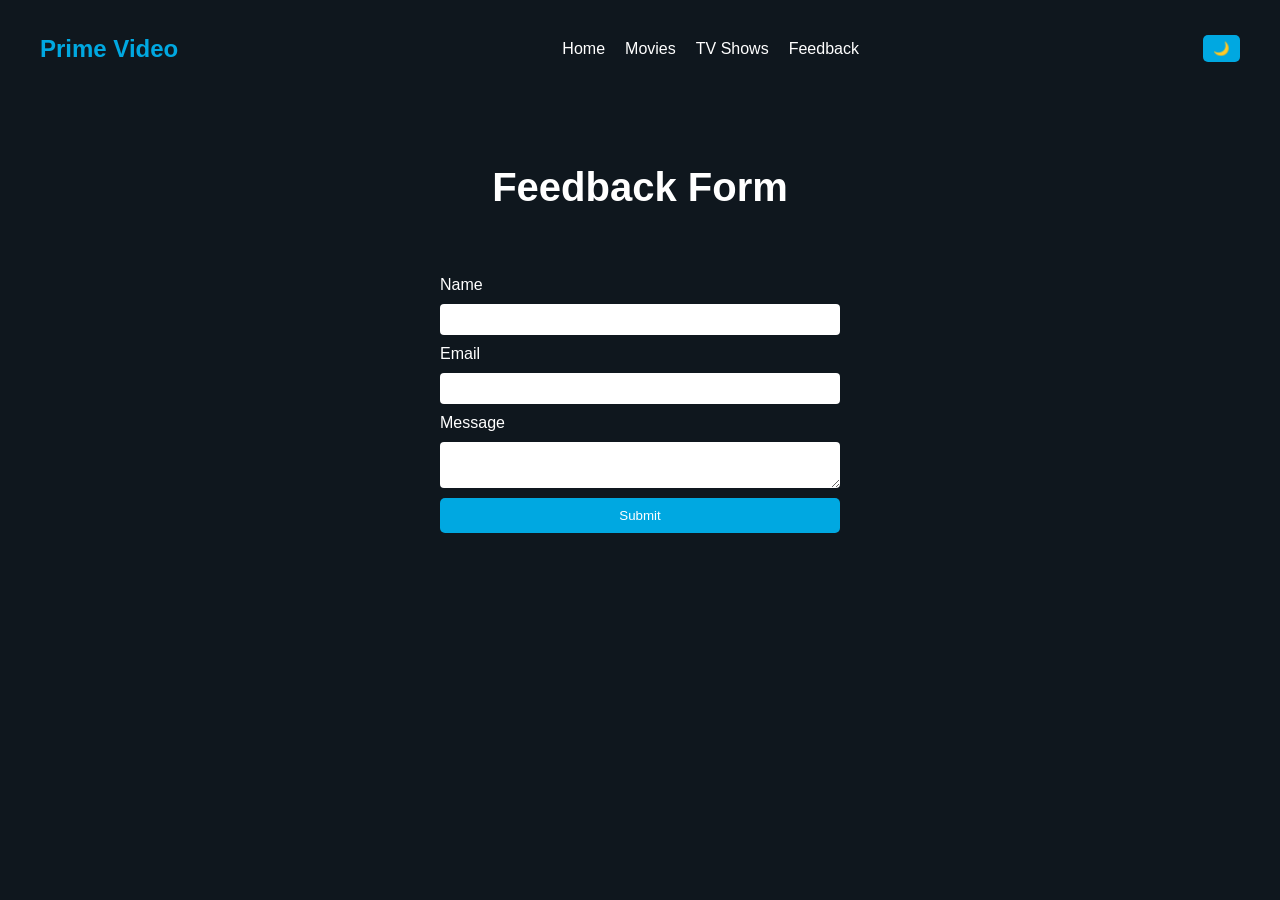
<file: feedback.html>
<!DOCTYPE html>
<html lang="en">

<head>

<meta charset="UTF-8">
<title>Feedback</title>

<link rel="stylesheet" href="style.css">

</head>

<body>

<header class="navbar-custom">

<h2 class="logo">Prime Video</h2>

<nav>
<ul class="menu">
<li><a href="index.html">Home</a></li>
<li><a href="movies.html">Movies</a></li>
<li><a href="tvshows.html">TV Shows</a></li>
<li><a href="feedback.html">Feedback</a></li>
</ul>
</nav>

<button id="toggleTheme" class="theme-btn">🌙</button>

</header>

<h1 class="page-title">Feedback Form</h1>

<div class="form-container">

<form id="feedbackForm">

<label>Name</label>
<input type="text" id="name">

<label>Email</label>
<input type="email" id="email">

<label>Message</label>
<textarea id="message"></textarea>

<button type="submit">Submit</button>

<p id="error"></p>

</form>

</div>

<script src="script.js"></script>

</body>
</html>
</file>
<file: style.css>
body{
margin:0;
font-family:Arial, Helvetica, sans-serif;
background:#0f171e;
color:white;
transition:0.5s;
}

body.dark-mode{
background:white;
color:black;
}

.navbar-custom{
display:flex;
justify-content:space-between;
align-items:center;
padding:15px 40px;
background:#0f171e;
}

.logo{
color:#00a8e1;
}

.menu{
list-style:none;
display:flex;
gap:20px;
}

.menu a{
text-decoration:none;
color:white;
}

.menu a:hover{
color:#00a8e1;
}

.search{
padding:6px;
border-radius:4px;
border:none;
}

.banner{
height:400px;
object-fit:cover;
}

.movie-section{
padding:20px;
}

.movies{
display:flex;
gap:15px;
}

.movie-card{
width:200px;
border-radius:8px;
transition:0.3s;
}

.movie-card:hover{
transform:scale(1.1);
}

.page-title{
padding:40px;
font-size:40px;
text-align:center;
}

footer{
text-align:center;
padding:20px;
background:black;
}

.theme-btn{
padding:6px 10px;
border:none;
background:#00a8e1;
color:white;
border-radius:5px;
cursor:pointer;
}

.form-container{
width:400px;
margin:auto;
}

form{
display:flex;
flex-direction:column;
gap:10px;
}

input, textarea{
padding:8px;
border-radius:4px;
border:none;
}

button{
padding:10px;
background:#00a8e1;
border:none;
color:white;
border-radius:5px;
cursor:pointer;
}

#error{
color:red;
}
</file>
